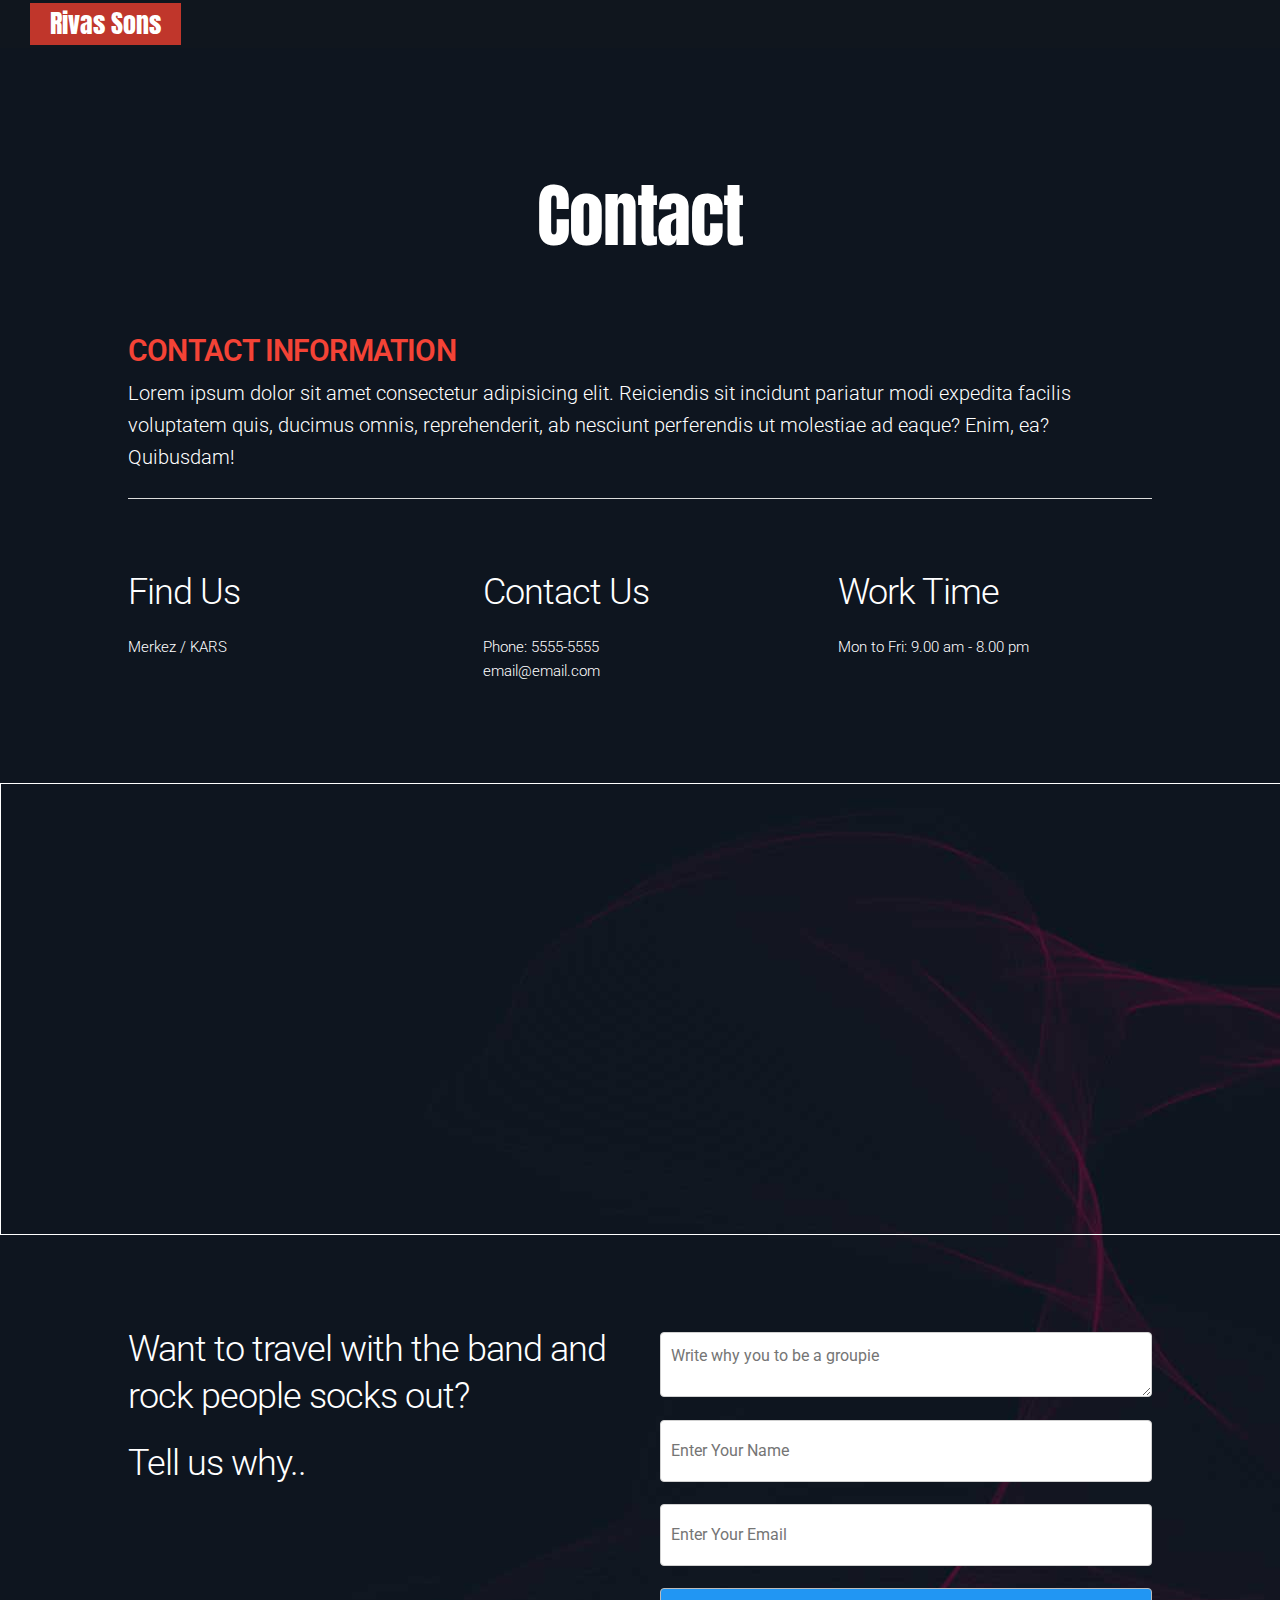
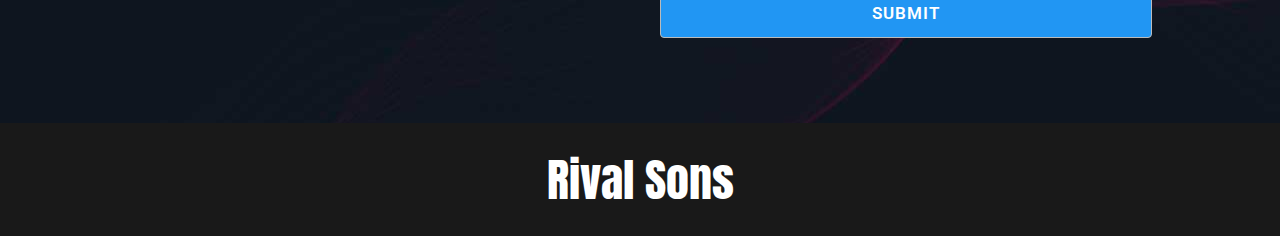
<file: public/contact.html>
<!doctype html>
<html class="no-js" lang="">

<head>
    <meta charset="utf-8">
    <meta http-equiv="x-ua-compatible" content="ie=edge">
    <title></title>
    <meta name="description" content="">
    <meta name="viewport" content="width=device-width, initial-scale=1">
    <link rel="icon" type="image/x-icon" href="https://i0.wp.com/sciencereligionspectrum.org/wp-content/uploads/2015/03/favicon.ico.png?ssl=1">

    <script src="js/jquery-3.6.0.min.js"></script>

    <link href="https://fonts.googleapis.com/css?family=Roboto:300,400,500" rel="stylesheet">
    <link href="https://fonts.googleapis.com/css?family=Anton" rel="stylesheet">

    <link rel="stylesheet" href="https://use.fontawesome.com/releases/v5.6.3/css/all.css" integrity="sha384-UHRtZLI+pbxtHCWp1t77Bi1L4ZtiqrqD80Kn4Z8NTSRyMA2Fd33n5dQ8lWUE00s/" crossorigin="anonymous">

    <link rel="stylesheet" type="text/css" href="css/normalize.css" />
    <link rel="stylesheet" type="text/css" href="css/skeleton.css" />

    <link rel="stylesheet" type="text/css" href="css/jquery.mmenu.all.css" />


    <link rel="stylesheet" href="css/style.css">

    <script type="text/javascript" src="js/mmenu/jquery.mmenu.all.js"></script>
    <script type="text/javascript" src="js/jquery.validate.js"></script>
    <script src="js/main.js"></script>
</head>

<body>

        <div class="page">
            <div class="contact_page">
                <header class="header">
                    <nav id="menu">
                        <ul>
                            <li><a href="/">Home</a></li>
                            <li><a href="/gallery">Gallery</a></li>
                            <li><a href="/contact">Contact</a></li>
                        </ul>
                    </nav>
                    <a href="#menu"><i class="fa fa-bars"></i></a>
                    <div class="logo">Rivas Sons</div>
                </header>

                <div class="contact_header" >
                    <h3 style="margin-top: 0px;">Contact</h3>
                </div>

                <div class="container">

                    <div class="top contact_wrapper">
                        <h4>CONTACT INFORMATION</h4>
                        <p>Lorem ipsum dolor sit amet consectetur adipisicing elit. Reiciendis sit incidunt pariatur modi expedita facilis voluptatem quis, ducimus omnis, reprehenderit, ab nesciunt perferendis ut molestiae ad eaque? Enim, ea? Quibusdam!</p>
                    </div>

                    <div class="row bottom contact_wrapper">
                        <div class="four columns">
                            <h3>Find Us</h3>
                            <p>Merkez / KARS</p>
                        </div>
                        <div class="four columns">
                            <h3>Contact Us</h3>
                            <p>Phone: 5555-5555</p>
                            <p>email@email.com</p>
                        </div>
                        <div class="four columns">
                            <h3>Work Time</h3>
                            <p>Mon to Fri: 9.00 am - 8.00 pm</p>
                        </div>
                    </div>
                </div>

                    <div>
                        <iframe src="https://www.google.com/maps/embed?pb=!1m18!1m12!1m3!1d757.2867991520743!2d43.102369029223084!3d40.604575898709!2m3!1f0!2f0!3f0!3m2!1i1024!2i768!4f13.1!3m3!1m2!1s0x40698edaa8397fb9%3A0xe50de53ece2a5e5a!2sCumhuriyet%2C%20Bahri%20Da%C4%9Fda%C3%A7%20Cd.%2072-76%2C%2036000%20Kars%20Merkez%2FKars!5e0!3m2!1str!2str!4v1662128766723!5m2!1str!2str" width="100%" height="450" style="border: 1px solid;" allowfullscreen="y" loading="lazy" referrerpolicy="no-referrer-when-downgrade"></iframe>
                    </div>

                    <div class="contact_form">
                        <div class="row">
                            <div class="container">
                                <div class="six columns">
                                    <h3>Want to travel with the band and rock people socks out?</h3>
                                    <h3>Tell us why..</h3>
                                </div>
                                <div class="six columns">
                                    <form id="contact_form">
                                        <div>
                                            <textarea name="contact_message" id="contact_message" placeholder="Write why you to be a groupie"></textarea>
                                        </div>
                                        <div>
                                            <input type="text" id="contact_name" name="contact_name" placeholder="Enter Your Name">
                                        </div>
                                        <div>
                                            <input type="text" id="contact_email" name="contact_email" placeholder="Enter Your Email">
                                        </div>
                                        <div>
                                            <button type="submit">Submit</button>
                                        </div>
                                        <div class="success"></div>
                                    </form>
                                </div>
                            </div>
                            
                        </div>
                    </div>
                <footer>
                    <div class="logo">Rival Sons</div>
                </footer>

            </div>
        </div>
        <script type="text/javascript">
            $(document).ready(function(){
                RockIt.contactForm();
            })
        </script>
</body>

</html>
</file>
<file: public/css/skeleton.css>
/*
* Skeleton V2.0.4
* Copyright 2014, Dave Gamache
* www.getskeleton.com
* Free to use under the MIT license.
* http://www.opensource.org/licenses/mit-license.php
* 12/29/2014
*/


/* Table of contents
––––––––––––––––––––––––––––––––––––––––––––––––––
- Grid
- Base Styles
- Typography
- Links
- Buttons
- Forms
- Lists
- Code
- Tables
- Spacing
- Utilities
- Clearing
- Media Queries
*/


/* Grid
–––––––––––––––––––––––––––––––––––––––––––––––––– */
.container {
  position: relative;
  width: 100%;
  max-width: 1200px;
  margin: 0 auto;
  padding: 0 20px;
  box-sizing: border-box; }
.column,
.columns {
  width: 100%;
  float: left;
  box-sizing: border-box; }

/* For devices larger than 400px */
@media (min-width: 400px) {
  .container {
    width: 85%;
    padding: 0; }
}

/* For devices larger than 550px */
@media (min-width: 550px) {
  .container {
    width: 80%; }
  .column,
  .columns {
    margin-left: 4%; }
  .column:first-child,
  .columns:first-child {
    margin-left: 0; }

  .one.column,
  .one.columns                    { width: 4.66666666667%; }
  .two.columns                    { width: 13.3333333333%; }
  .three.columns                  { width: 22%;            }
  .four.columns                   { width: 30.6666666667%; }
  .five.columns                   { width: 39.3333333333%; }
  .six.columns                    { width: 48%;            }
  .seven.columns                  { width: 56.6666666667%; }
  .eight.columns                  { width: 65.3333333333%; }
  .nine.columns                   { width: 74.0%;          }
  .ten.columns                    { width: 82.6666666667%; }
  .eleven.columns                 { width: 91.3333333333%; }
  .twelve.columns                 { width: 100%; margin-left: 0; }

  .one-third.column               { width: 30.6666666667%; }
  .two-thirds.column              { width: 65.3333333333%; }

  .one-half.column                { width: 48%; }

  /* Offsets */
  .offset-by-one.column,
  .offset-by-one.columns          { margin-left: 8.66666666667%; }
  .offset-by-two.column,
  .offset-by-two.columns          { margin-left: 17.3333333333%; }
  .offset-by-three.column,
  .offset-by-three.columns        { margin-left: 26%;            }
  .offset-by-four.column,
  .offset-by-four.columns         { margin-left: 34.6666666667%; }
  .offset-by-five.column,
  .offset-by-five.columns         { margin-left: 43.3333333333%; }
  .offset-by-six.column,
  .offset-by-six.columns          { margin-left: 52%;            }
  .offset-by-seven.column,
  .offset-by-seven.columns        { margin-left: 60.6666666667%; }
  .offset-by-eight.column,
  .offset-by-eight.columns        { margin-left: 69.3333333333%; }
  .offset-by-nine.column,
  .offset-by-nine.columns         { margin-left: 78.0%;          }
  .offset-by-ten.column,
  .offset-by-ten.columns          { margin-left: 86.6666666667%; }
  .offset-by-eleven.column,
  .offset-by-eleven.columns       { margin-left: 95.3333333333%; }

  .offset-by-one-third.column,
  .offset-by-one-third.columns    { margin-left: 34.6666666667%; }
  .offset-by-two-thirds.column,
  .offset-by-two-thirds.columns   { margin-left: 69.3333333333%; }

  .offset-by-one-half.column,
  .offset-by-one-half.columns     { margin-left: 52%; }

}


/* Base Styles
–––––––––––––––––––––––––––––––––––––––––––––––––– */
/* NOTE
html is set to 62.5% so that all the REM measurements throughout Skeleton
are based on 10px sizing. So basically 1.5rem = 15px :) */
html {
  font-size: 62.5%; }
body {
  font-size: 1.5em; /* currently ems cause chrome bug misinterpreting rems on body element */
  line-height: 1.6;
  font-weight: 400;
  font-family: "Raleway", "HelveticaNeue", "Helvetica Neue", Helvetica, Arial, sans-serif;
  color: #222; }


/* Typography
–––––––––––––––––––––––––––––––––––––––––––––––––– */
h1, h2, h3, h4, h5, h6 {
  margin-top: 0;
  margin-bottom: 2rem;
  font-weight: 300; }
h1 { font-size: 4.0rem; line-height: 1.2;  letter-spacing: -.1rem;}
h2 { font-size: 3.6rem; line-height: 1.25; letter-spacing: -.1rem; }
h3 { font-size: 3.0rem; line-height: 1.3;  letter-spacing: -.1rem; }
h4 { font-size: 2.4rem; line-height: 1.35; letter-spacing: -.08rem; }
h5 { font-size: 1.8rem; line-height: 1.5;  letter-spacing: -.05rem; }
h6 { font-size: 1.5rem; line-height: 1.6;  letter-spacing: 0; }

/* Larger than phablet */
@media (min-width: 550px) {
  h1 { font-size: 5.0rem; }
  h2 { font-size: 4.2rem; }
  h3 { font-size: 3.6rem; }
  h4 { font-size: 3.0rem; }
  h5 { font-size: 2.4rem; }
  h6 { font-size: 1.5rem; }
}

p {
  margin-top: 0; }


/* Links
–––––––––––––––––––––––––––––––––––––––––––––––––– */
a {
  color: #1EAEDB; }
a:hover {
  color: #0FA0CE; }


/* Buttons
–––––––––––––––––––––––––––––––––––––––––––––––––– */
.button,
button,
input[type="submit"],
input[type="reset"],
input[type="button"] {
  display: inline-block;
  height: 38px;
  padding: 0 30px;
  color: #555;
  text-align: center;
  font-size: 11px;
  font-weight: 600;
  line-height: 38px;
  letter-spacing: .1rem;
  text-transform: uppercase;
  text-decoration: none;
  white-space: nowrap;
  background-color: transparent;
  border-radius: 4px;
  border: 1px solid #bbb;
  cursor: pointer;
  box-sizing: border-box; }
.button:hover,
button:hover,
input[type="submit"]:hover,
input[type="reset"]:hover,
input[type="button"]:hover,
.button:focus,
button:focus,
input[type="submit"]:focus,
input[type="reset"]:focus,
input[type="button"]:focus {
  color: #333;
  border-color: #888;
  outline: 0; }
.button.button-primary,
button.button-primary,
input[type="submit"].button-primary,
input[type="reset"].button-primary,
input[type="button"].button-primary {
  color: #FFF;
  background-color: #33C3F0;
  border-color: #33C3F0; }
.button.button-primary:hover,
button.button-primary:hover,
input[type="submit"].button-primary:hover,
input[type="reset"].button-primary:hover,
input[type="button"].button-primary:hover,
.button.button-primary:focus,
button.button-primary:focus,
input[type="submit"].button-primary:focus,
input[type="reset"].button-primary:focus,
input[type="button"].button-primary:focus {
  color: #FFF;
  background-color: #1EAEDB;
  border-color: #1EAEDB; }


/* Forms
–––––––––––––––––––––––––––––––––––––––––––––––––– */
input[type="email"],
input[type="number"],
input[type="search"],
input[type="text"],
input[type="tel"],
input[type="url"],
input[type="password"],
textarea,
select {
  height: 38px;
  padding: 6px 10px; /* The 6px vertically centers text on FF, ignored by Webkit */
  background-color: #fff;
  border: 1px solid #D1D1D1;
  border-radius: 4px;
  box-shadow: none;
  box-sizing: border-box; }
/* Removes awkward default styles on some inputs for iOS */
input[type="email"],
input[type="number"],
input[type="search"],
input[type="text"],
input[type="tel"],
input[type="url"],
input[type="password"],
textarea {
  -webkit-appearance: none;
     -moz-appearance: none;
          appearance: none; }
textarea {
  min-height: 65px;
  padding-top: 6px;
  padding-bottom: 6px; }
input[type="email"]:focus,
input[type="number"]:focus,
input[type="search"]:focus,
input[type="text"]:focus,
input[type="tel"]:focus,
input[type="url"]:focus,
input[type="password"]:focus,
textarea:focus,
select:focus {
  outline: 0; }
label,
legend {
  display: block;
  margin-bottom: .5rem;
  font-weight: 600; }
fieldset {
  padding: 0;
  border-width: 0; }
input[type="checkbox"],
input[type="radio"] {
  display: inline; }
label > .label-body {
  display: inline-block;
  margin-left: .5rem;
  font-weight: normal; }


/* Lists
–––––––––––––––––––––––––––––––––––––––––––––––––– */
ul {
  list-style: circle inside; }
ol {
  list-style: decimal inside; }
ol, ul {
  padding-left: 0;
  margin-top: 0; }
ul ul,
ul ol,
ol ol,
ol ul {
  margin: 1.5rem 0 1.5rem 3rem;
  font-size: 90%; }
li {
  margin-bottom: 1rem; }


/* Code
–––––––––––––––––––––––––––––––––––––––––––––––––– */
code {
  padding: .2rem .5rem;
  margin: 0 .2rem;
  font-size: 90%;
  white-space: nowrap;
  background: #F1F1F1;
  border: 1px solid #E1E1E1;
  border-radius: 4px; }
pre > code {
  display: block;
  padding: 1rem 1.5rem;
  white-space: pre; }


/* Tables
–––––––––––––––––––––––––––––––––––––––––––––––––– */
th,
td {
  padding: 12px 15px;
  text-align: left;
  border-bottom: 1px solid #E1E1E1; }
th:first-child,
td:first-child {
  padding-left: 0; }
th:last-child,
td:last-child {
  padding-right: 0; }


/* Spacing
–––––––––––––––––––––––––––––––––––––––––––––––––– */
button,
.button {
  margin-bottom: 1rem; }
input,
textarea,
select,
fieldset {
  margin-bottom: 1.5rem; }
pre,
blockquote,
dl,
figure,
table,
p,
ul,
ol,
form {
  margin-bottom: 2.5rem; }


/* Utilities
–––––––––––––––––––––––––––––––––––––––––––––––––– */
.u-full-width {
  width: 100%;
  box-sizing: border-box; }
.u-max-full-width {
  max-width: 100%;
  box-sizing: border-box; }
.u-pull-right {
  float: right; }
.u-pull-left {
  float: left; }


/* Misc
–––––––––––––––––––––––––––––––––––––––––––––––––– */
hr {
  margin-top: 3rem;
  margin-bottom: 3.5rem;
  border-width: 0;
  border-top: 1px solid #E1E1E1; }


/* Clearing
–––––––––––––––––––––––––––––––––––––––––––––––––– */

/* Self Clearing Goodness */
.container:after,
.row:after,
.u-cf {
  content: "";
  display: table;
  clear: both; }


/* Media Queries
–––––––––––––––––––––––––––––––––––––––––––––––––– */
/*
Note: The best way to structure the use of media queries is to create the queries
near the relevant code. For example, if you wanted to change the styles for buttons
on small devices, paste the mobile query code up in the buttons section and style it
there.
*/


/* Larger than mobile */
@media (min-width: 400px) {}

/* Larger than phablet (also point when grid becomes active) */
@media (min-width: 550px) {}

/* Larger than tablet */
@media (min-width: 750px) {}

/* Larger than desktop */
@media (min-width: 1000px) {}

/* Larger than Desktop HD */
@media (min-width: 1200px) {}
</file>
<file: public/css/style.css>
body {
  font-family: Roboto, "arial";
  margin: 0;
  background: #f6f6f6;
}

html {
  margin: 0;
  padding: 0;
}

.anton {
  font-family: anton;
}

/********************************
            HEADER
*********************************/

header {
  background: #1e1e1e24;
  position: fixed;
  z-index: 999;
  width: 100%;
  transition: background-color 0.5s ease;
}

header.active {
  background: #1e1e1e;
}

header .fa-bars {
  font-size: 30px;
  padding: 15px;
  color: #fff;
}

header .logo {
  display: inline-block;
  font-size: 26px;
  color: white;
  background: #c0362b;
  padding: 0px 20px;
  font-family: anton;
}

/********************************
            CARROUSEL
*********************************/
.home_carrousel {
  position: relative;
  border-bottom: 10px solid #b9b9b9;
}

.home_carrousel .home_carrousel_item .image {
  height: 100vh;
  width: 100%;
  background-repeat: no-repeat !important;
  background-size: cover !important;
  background-position: center top !important;
}

.home_carrousel .home_carrousel_item{
  position: relative;
  height: 700px;
}
.home_carrousel .home_carrousel_item .board {
  position: absolute;
  top: 50%;
  left: 50%;
  transform: translate(-50%, -50%);
}

.home_carrousel .home_carrousel_item .board .tag {
  font-family: anton;
  color: #fff;
  padding: 10px 70px;
  text-transform: uppercase;
  font-size: 60px;
  text-align: center;
}

.home_carrousel .home_carrousel_item .board .tag.red {
  background: #ec4235cf;
}

.home_carrousel .home_carrousel_item .board .tag.dark_red {
  background: #350400cf;
}

.home_carrousel .home_carrousel_item .board .action_btn a {
  display: inline-block;
  background: #fffffff0;
  padding: 20px;
  font-family: anton;
  text-transform: uppercase;
  font-size: 20px;
  color: #920000;
}

.home_carrousel .custom_prev,
.home_carrousel .custom_next {
  cursor: pointer;
  font-family: anton;
  position: absolute;
  bottom: 40px;
  right: 40px;
  font-size: 30px;
}

.home_carrousel .custom_prev {
  right: 99px;
}

/********************************
            HOME
*********************************/

.home_section {
  padding: 50px 0px;
}

.home_section h3 {
  font-weight: 600;
  color: #404040;
  text-align: center;
}

.home_albums_list {
  padding: 0;
  margin: 0;
  list-style: none;
  -ms-box-orient: horizontal;
  display: -webkit-box;
  display: -moz-box;
  display: -ms-flexbox;
  display: -moz-flex;
  display: -webkit-flex;
  display: flex;
}

.home_albums_list.wrap {
  -webkit-flex-wrap: wrap;
  flex-wrap: wrap;
}

.home_albums_list .album_list_item {
  width: 244px;
  min-height: 244px;
  margin: 10px 10px 20px 10px;
  color: #8a0000;
}

.home_albums_list .album_list_item h4 {
  font-size: 27px;
  margin-bottom: 0px;
  color: #797979;
}

.home_albums_list .album_list_item span {
  display: inline-block;
  background: #929292;
  color: #ffffff;
  padding: 1px 10px;
}
.home_albums_list .album_list_item a {
  background: #c7c7c7;
  color: #ffffff;
  padding: 4px 10px;
  text-decoration: none;
  transition: background-color 0.5s ease;
}
.home_albums_list .album_list_item a:hover {
  background: #202020;
}

.home_albums_list .album_list_item .item_cover {
  width: 100%;
  height: 246px;
  background: red;
  background-size: cover !important;
  margin-bottom: 10px;
}

/********************************
        HOME UPCOMING
*********************************/

.home_upcoming {
  background: url("../images/bg.jpg");
}
.home_upcoming h3 {
  color: #fff;
}

.home_upcoming .event_item.hidden {
  opacity: 0;
  transition: opacity 0.5s ease;
}

.home_upcoming .event_item {
  opacity: 1;
  color: #ffffff;
  font-size: 22px;
  font-weight: 300;
  padding: 15px 0px;
  transition: opacity 0.5s ease;
  margin-bottom: 5px;
  display: flex;
}

.home_upcoming .event_item div {
  flex-grow: 1;
  text-align: center;
  width: 25%;
}

.home_upcoming .event_item .available span {
  background: #00bcd4;
  border-radius: 10px;
  padding: 7px 23px;
  font-size: 16px;
}

.home_upcoming .event_item .available.not span {
  background: #f44336;
}

.home_upcoming .home_events_load_more_wrapper {
  text-align: center;
}

.home_upcoming .home_events_load_more_wrapper .btn {
  cursor: pointer;
  background: #ffeb3b;
  display: inline-block;
  padding: 10px 20px;
  border-radius: 10px;
  font-size: 11px;
}

.home_section.subscribe_widget {
  padding: 130px 0px;
}

.subscribe_widget .subcribe_wrapper {

}

.subscribe_widget .subcribe_wrapper .col h3 {
  text-align: center;
  margin-bottom: 0px;
  font-size: 44px;
}

.subscribe_widget .subcribe_wrapper .col span {
  font-size: 19px;
  color: #898989;
}

.subscribe_widget .subcribe_wrapper .col {
    text-align: center;
}

.subscribe_input_wrapper {
  display: flex;
  flex-wrap: wrap;
  flex-direction: row;
  justify-content: flex-start;
  align-items: stretch;
  padding-top: 20px;
  width: 650px;
  margin: 0 auto;
}

.subscribe_input_wrapper input {
  background: #313131;
  color: #ffffff;
  border: 1px solid black;
  width: 100%;
  margin-bottom: 0px;
  font-size: 19px;
  padding: 25px 10px;
  border-top-left-radius: 10px;
  border-bottom-left-radius: 10px;
  border-top-right-radius: 0px;
  border-bottom-right-radius: 0px;
}

.subscribe_input_wrapper div:nth-child(1) {
    width: 83%;
}

.subscribe_input_wrapper .btn {
  cursor: pointer;
  border: 1px solid #1765a2;
  background: #2196f3;
  color: #fff;
  padding: 13px 20px;
  -webkit-border-top-right-radius: 10px;
  -webkit-border-bottom-right-radius: 10px;
  -moz-border-radius-topright: 10px;
  -moz-border-radius-bottomright: 10px;
  border-top-right-radius: 10px;
  border-bottom-right-radius: 10px;
}

.subscribe_input_wrapper .btn:hover {
  background: #004d89;
}
input:focus {
  outline: none !important;
}

.error_wrapper {
  color: #f44336;
  font-weight: 600;
  padding: 10px 0px;
}

.success_wrapper {
  color: #4caf50;
  font-weight: 600;
  padding: 10px 0px;
}

/********************************
            GALLERY
*********************************/

.gallery_header {
  background: url(../images/gallery_bg.jpg) no-repeat;
  height: 435px;
}

.gallery_header h3 {
  text-align: center;
  padding-top: 170px;
  color: #ffffff;
  font-family: anton;
  font-size: 70px;
}

/********************************
            CONTACT
*********************************/


.contact_page {
  background: url(../images/conatct-bg.jpg) no-repeat;
  color: #ffffff;
}

.contact_header h3 {
  text-align: center;
  padding-top: 170px;
  color: #ffffff;
  font-family: anton;
  font-size: 70px;
}

.contact_page .top.contact_wrapper {
  margin: 70px 0px;
  border-bottom: 1px solid gainsboro;
}

.contact_page .top.contact_wrapper p{
  font-weight: 300;
  font-size: 20px;
}


.contact_wrapper h4{
  font-weight: 600;
  margin-bottom: 5px;
  color: #F44336;
}

.contact_wrapper h3{
  color: #ffffff;
}

.bottom.contact_wrapper {
  margin-bottom: 100px;
}

.bottom.contact_wrapper p{
  font-weight: 300;
  margin-bottom: 0px;
}

#contact_form {
  color: #2196F3;
  margin-top: 40px;
  font-size: 16px;
}

#contact_form textarea{
  width:100%;
  padding-top: 10px;
}

#contact_form  input{
  width:100%;
  margin-bottom: 22px;
  padding: 30px 10px;
}

#contact_form button {
  width: 100%;
  font-size: 17px;
  height: 50px;
  background: #2196F3;
  color: #fff;
}


.contact_form {
  margin: 50px 0px 50px 0px;
}
.contact_form .row .columns:first-child{
  margin-top: 34px;
}

#contact_form  .error {
  color: #F44336;
}


/********************************
            FOOTER
*********************************/



footer {
    text-align: center;
    background: #191919;
}

footer .logo {
    display: inline-block;
    font-size: 46px;
    color: white;
    padding: 20px 20px;
    font-family: anton;
}


.grid-item {
   width: 25%; 
    background: red;
    box-sizing: border-box;
    background-size: cover !important;
    background-position: center center !important;
    position:relative;
  }

  .grid-item div{
    position: absolute;
    width: 100%;
    height: 100%;
    background: #00000087;
    transition: background-color 0.5s ease;
    cursor: pointer;
  }

  .grid-item div:hover {
    background: #0000001a;
  }

  .masonry_load_more {
    border: 1px solid #e0e0e0;
    text-align: center;
    color: #cdcdcd;
    font-weight: 700;
    font-size: 20px;
    margin-top: 20px;
    cursor: pointer;
  }

  .masonry_load_more:hover {
    color: #2196F3;
  }


.grid-height-1 {height:200px;}
.grid-height-2 {height:250px;}
.grid-height-3 {height:300px;}
.grid-height-4 {height:350px;}
.grid-height-5 {height:400px;}
</file>
